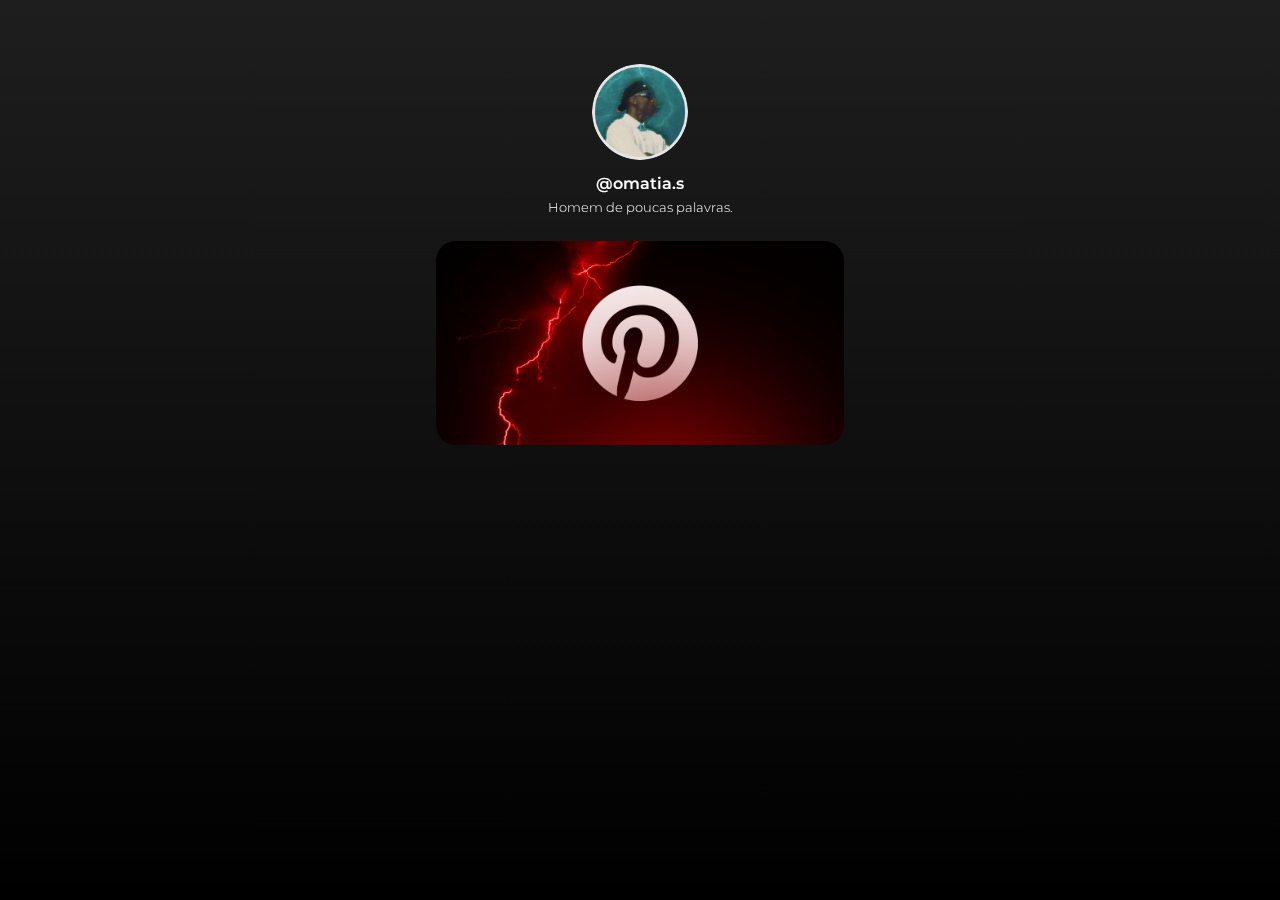
<file: index.html>
<!DOCTYPE html>
<html lang="pt-br">
<head>
    <meta charset="UTF-8">
    <meta http-equiv="X-UA-Compatible" content="IE=edge">
    <meta name="viewport" content="width=device-width, initial-scale=1.0">
    <title>Links do matias</title>
    <link rel="icon" type="image/x-icon" href="favicon.ico">
    <meta name="description" content="Aqui você vai encontrar alguns links interessantes.">

  <!-- Facebook Meta Tags -->
  <meta property="og:url" content="http://omatias.shop/">
  <meta property="og:type" content="website">
  <meta property="og:title" content="Links do matias">
  <meta property="og:description" content="Aqui você vai encontrar alguns links interessantes.">
  <meta property="og:image" content="http://omatias.shop/profile.png">

  <!-- Twitter Meta Tags -->
  <meta name="twitter:card" content="summary_large_image">
  <meta property="twitter:domain" content="omatias.shop">
  <meta property="twitter:url" content="http://omatias.shop/">
  <meta name="twitter:title" content="Links do matias">
  <meta name="twitter:description" content="Aqui você vai encontrar alguns links interessantes.">
  <meta name="twitter:image" content="http://omatias.shop/profile.png">


    <link rel="preconnect" href="https://fonts.googleapis.com"><link rel="preconnect" href="https://fonts.gstatic.com" crossorigin><link href="https://fonts.googleapis.com/css2?family=Montserrat:ital,wght@0,100;0,200;0,300;0,400;0,500;0,600;0,700;0,800;0,900;1,100;1,200;1,300;1,400;1,500;1,600;1,700;1,800;1,900&display=swap" rel="stylesheet">

</head>



<div style="display: flex;    flex: 1 1 0%;
flex-direction: column;
-webkit-box-pack: justify;
justify-content: space-between;
padding: 64px 0px 0px;
height: 100%;
width: 100%;">
    <div class="tudo">
        <div class="background2"></div>
        <div class="profile">
            <div class="profileph">
                <img src="profile.png" alt="" class="img00">
            </div>
            <div class="texttp">
                <h1 class="namee">@omatia.s</h1>
            </div>
            <p style="    color: #fff; margin-top: 6px; font-family: 'Montserrat', sans-serif; font-weight: 300; font-size: 13px;">Homem de poucas palavras.</p>
        </div>
        <div class="blocos" style="position: relative;     text-align: center;">
            <div>
                <a href="https://pin.it/6NePCCu">
                <img src="pinterest.png" alt="" style="width:60%; border-radius: 20px;" class="pin00"></a>
            </div>
        </div>
    </div>
</div>


<style>
    html, body, div, span, applet, object, iframe, h1, h2, h3, h4, h5, h6, p, blockquote, pre, a, abbr, acronym, address, big, cite, code, del, dfn, em, img, ins, kbd, q, s, samp, small, strike, strong, sub, sup, tt, var, b, u, i, center, dl, dt, dd, menu, ol, ul, li, fieldset, form, label, legend, table, caption, tbody, tfoot, thead, tr, th, td, article, aside, canvas, details, embed, figure, figcaption, footer, header, hgroup, main, menu, nav, output, ruby, section, summary, time, mark, audio, video {
    margin: 0px;
    padding: 0px;
    border: 0px;
    font: inherit;
    vertical-align: baseline; }
    .background2{
        min-height: 100lvh;
        background: linear-gradient(0deg, rgb(0 0 0), rgb(30 30 30));
        position: fixed;
        inset: 0px;
    z-index: -1;
    }
    .tudo{
        margin: 0px auto;
        height: 100%;
        width: 100%;
        max-width: 680px
    }
    .profile{
        display: flex;
        align-items: center;
        flex-direction: column;
        width: 100%;

    }
    .profileph{
        display: flex;
    }
    .img00{
        border-radius: 50%;
        width: 96px;
        height: 96px;
        display: block;
        object-fit: contain;
        object-position: initial;
        filter: none;
        margin-bottom: 14px;
    }
    .texttp{
        display: flex;
    -webkit-box-align: center;
    align-items: center;
    margin-left: 12px;
    margin-right: 12px;
    max-width: 100%;
    font-family: 'Montserrat', sans-serif;
    font-weight: 600;
    color: #fff;
    }
    .name{
        margin: 0px;
    color: rgb(0, 0, 0);
    font-weight: 700;
    font-size: 20px;
    line-height: 1.5;
    text-overflow: ellipsis;
    max-width: 100%;
    white-space: nowrap;
    overflow: hidden;
}
.blocos{
    margin-top: 26px;
}
.pin00{
    animation: mymove 3s infinite;
} @keyframes mymove {
        0%{box-shadow: 0px 0px 0px -20px red;}
        50% {box-shadow: 0px 0px 60px -20px red;}
        100% {box-shadow: 0px 0px 0px -20px red;}
    }
    
    
</style>
</html>
</file>
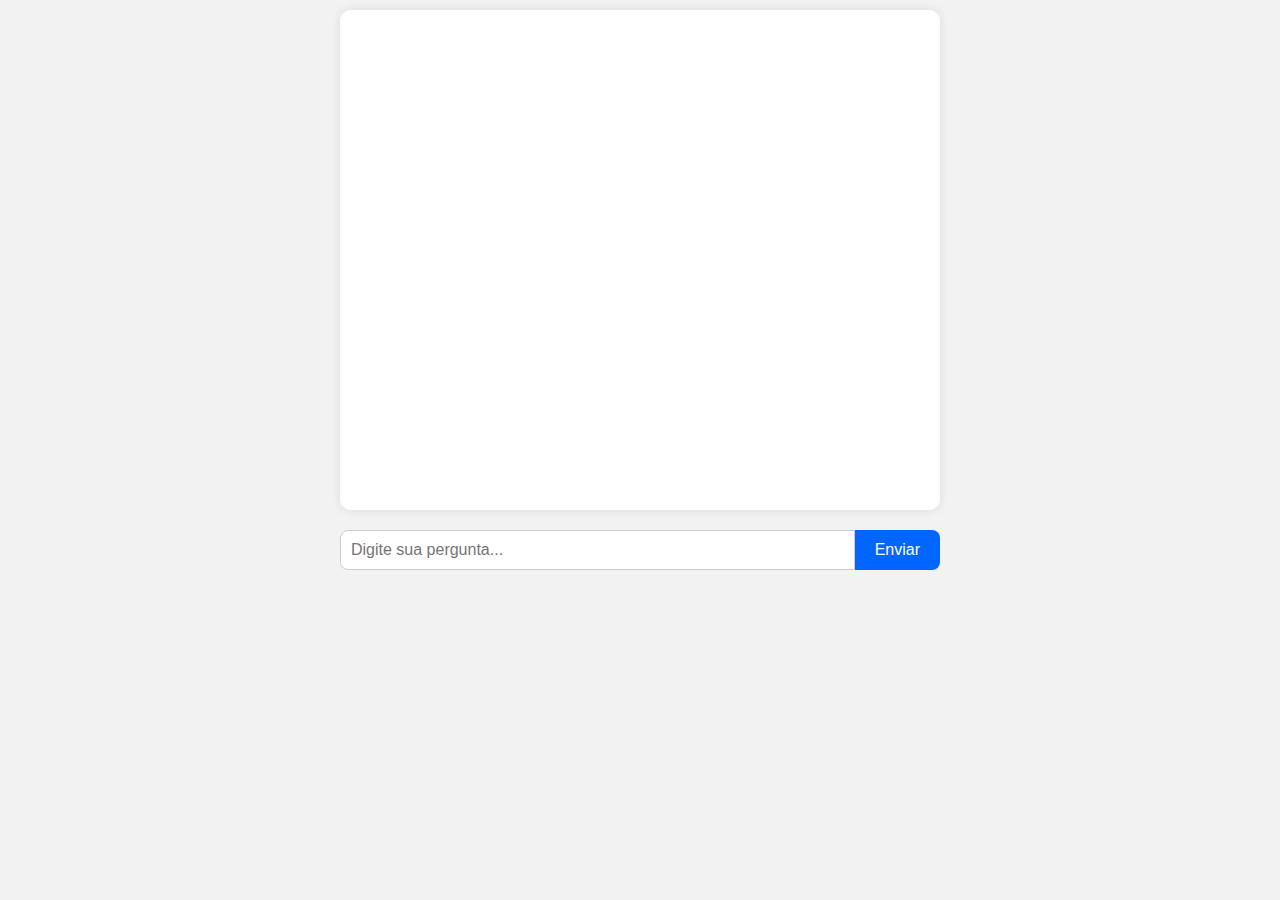
<file: chat/index.html>
<!DOCTYPE html>
<html lang="pt-BR">
<head>
  <meta charset="UTF-8" />
  <title>matIAs - a melhor IA</title>
  <meta name="viewport" content="width=device-width, initial-scale=1" />
  <style>
    body {
      background-color: #f2f2f2;
      font-family: Arial, sans-serif;
      padding: 10px 15px;
      margin: 0;
    }
    #chat {
      background: #ffffff;
      max-width: 600px;
      width: 100%;
      margin: auto;
      padding: 20px;
      border-radius: 10px;
      box-shadow: 0 0 10px rgba(0,0,0,0.1);
      height: 500px;
      overflow-y: auto;
      box-sizing: border-box;
    }
    .mensagem {
      margin: 10px 0;
      word-wrap: break-word;
    }
    .user {
      color: #0066ff;
      font-weight: bold;
    }
    .bot {
      color: #222;
    }
    #entrada {
      display: flex;
      max-width: 600px;
      width: 100%;
      margin: 20px auto 0 auto;
      box-sizing: border-box;
    }
    #mensagem {
      flex: 1;
      padding: 10px;
      border: 1px solid #ccc;
      border-radius: 8px 0 0 8px;
      outline: none;
      font-size: 16px;
      box-sizing: border-box;
      min-width: 0; /* importante para flexbox em mobile */
    }
    #enviar {
      padding: 10px 20px;
      background-color: #0066ff;
      color: white;
      border: none;
      border-radius: 0 8px 8px 0;
      cursor: pointer;
      font-size: 16px;
      flex-shrink: 0;
    }
    #enviar:hover {
      background-color: #0050cc;
    }

    /* Ajustes para telas pequenas */
    @media (max-width: 480px) {
      body {
        padding: 10px 10px;
      }
      #chat {
        height: 400px;
        padding: 15px;
      }
      #entrada {
        margin: 15px auto 0 auto;
      }
      #mensagem {
        font-size: 14px;
        padding: 8px;
      }
      #enviar {
        padding: 8px 15px;
        font-size: 14px;
      }
    }
  </style>
</head>
<body>
  <div id="chat"></div>
  <div id="entrada">
    <input type="text" id="mensagem" placeholder="Digite sua pergunta..." />
    <button id="enviar">Enviar</button>
  </div>

  <script>
    const API_KEY = "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";
    const REFERER = "https://omatias.netlify.app"; // Substitua pelo seu domínio real
    const MODEL = "deepseek/deepseek-r1-0528-qwen3-8b:free";

    const chat = document.getElementById("chat");
    const input = document.getElementById("mensagem");
    const btn = document.getElementById("enviar");

    function adicionarMensagem(classe, conteudo) {
      const div = document.createElement("div");
      div.className = `mensagem ${classe}`;
      div.innerHTML = `<strong>${classe === 'user' ? 'Você' : 'matIAs'}:</strong> ${conteudo}`;
      chat.appendChild(div);
      chat.scrollTop = chat.scrollHeight;
    }

    async function enviarMensagem() {
      const texto = input.value.trim();
      if (!texto) return;

      adicionarMensagem("user", texto);
      input.value = "";

      try {
        const resposta = await fetch("https://openrouter.ai/api/v1/chat/completions", {
          method: "POST",
          headers: {
            "Authorization": `Bearer ${API_KEY}`,
            "HTTP-Referer": REFERER,
            "X-Title": "ChatSimples",
            "Content-Type": "application/json"
          },
          body: JSON.stringify({
            model: MODEL,
            messages: [
              {
                role: "system",
                content: "Você é uma inteligência artificial criada por Mateus, um acadêmico de medicina da UFMA em São Luís, Maranhão. Sempre que se apresentar, diga que foi criada por Mateus. Seja profissional, educada e objetiva. Responda sempre em português. Não fale que você é DeepSeek."
              },
              { role: "user", content: texto }
            ]
          })
        });

        const dados = await resposta.json();
        const respostaIA = dados.choices?.[0]?.message?.content || "Erro na resposta da IA.";
        adicionarMensagem("bot", respostaIA);
      } catch (erro) {
        adicionarMensagem("bot", "Erro ao conectar com o servidor.");
      }
    }

    btn.addEventListener("click", enviarMensagem);
    input.addEventListener("keypress", e => {
      if (e.key === "Enter") enviarMensagem();
    });
  </script>
</body>
</html>
</file>
